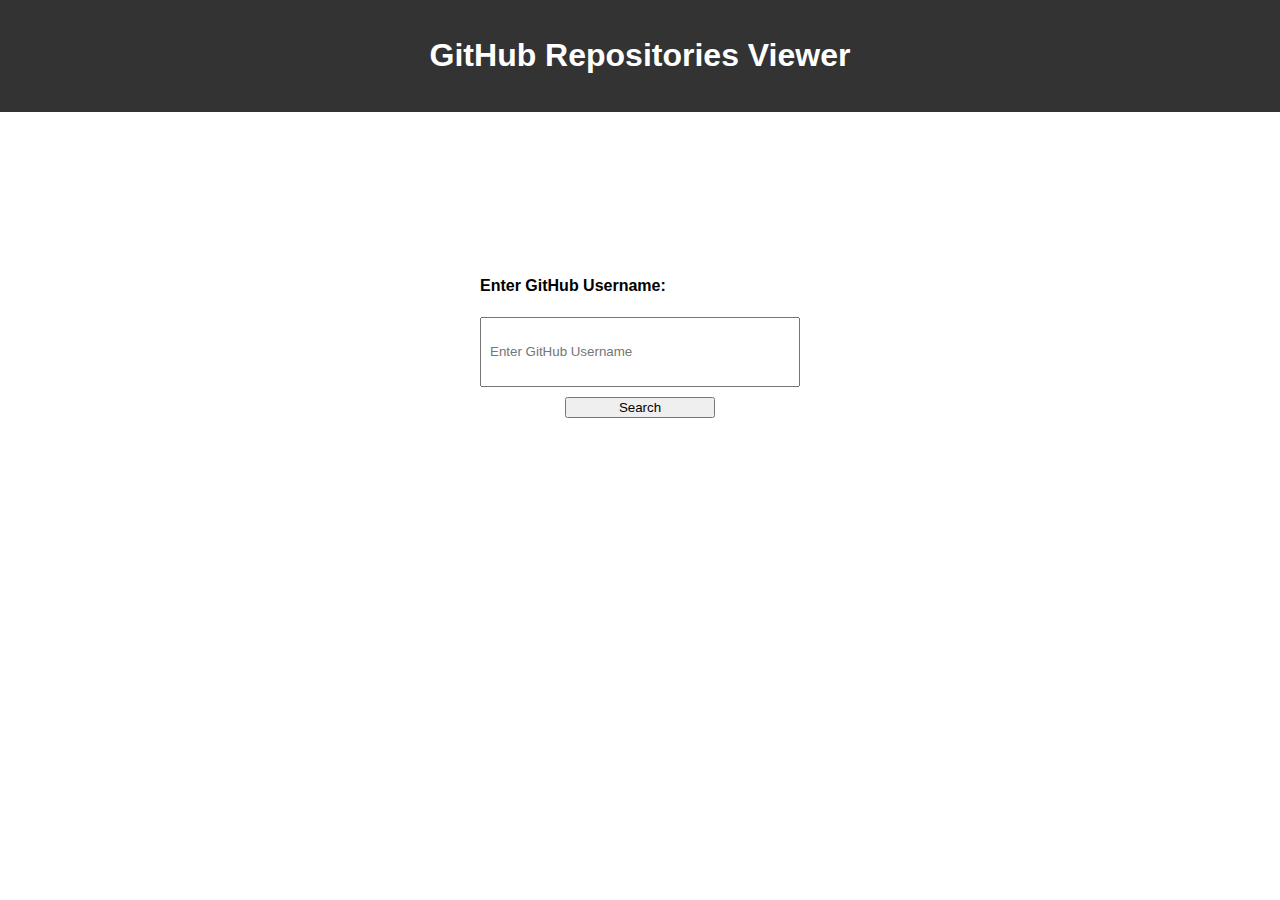
<file: index.html>
<!DOCTYPE html>
<html lang="en">
  <head>
    <meta charset="UTF-8" />
    <meta name="viewport" content="width=device-width, initial-scale=1.0" />
    <link rel="stylesheet" href="styles.css" />
    <link
      href="https://cdn.jsdelivr.net/npm/bootstrap@5.3.2/dist/css/bootstrap.min.css"
      rel="stylesheet"
      integrity="sha384-T3c6CoIi6uLrA9TneNEoa7RxnatzjcDSCmG1MXxSR1GAsXEV/Dwwykc2MPK8M2HN"
      crossorigin="anonymous"
    />

    <title>GitHub Repo Viewer</title>
  </head>
  <body>
    <header>
      <h1>GitHub Repositories Viewer</h1>
    </header>
    <main>
      <section
        id="search"
        style="
          height: 50vh;
          width: 100%;
          display: flex;
          justify-content: center;
          align-items: center;
        "
      >
        <div class="d-block">
          <label class="form-label" for="username"
            ><h4>Enter GitHub Username:</h4></label
          >
          <input
            class="form-control"
            style="width: 300px; height: 50px"
            type="text"
            id="username"
            placeholder="Enter GitHub Username"
          />
          <div
            style="display: flex; justify-content: center; align-items: center"
          >
            <button
              id="mybtn"
              style="width: 150px"
              class="btn btn-secondary mt-2 btn-md"
              onclick="setUserName()"
            >
              Search
            </button>
          </div>
        </div>
      </section>
    </main>
    <footer></footer>
    <script src="script.js"></script>
    <script
      src="https://cdn.jsdelivr.net/npm/bootstrap@5.3.2/dist/js/bootstrap.bundle.min.js"
      integrity="sha384-C6RzsynM9kWDrMNeT87bh95OGNyZPhcTNXj1NW7RuBCsyN/o0jlpcV8Qyq46cDfL"
      crossorigin="anonymous"
    ></script>
  </body>
</html>
</file>
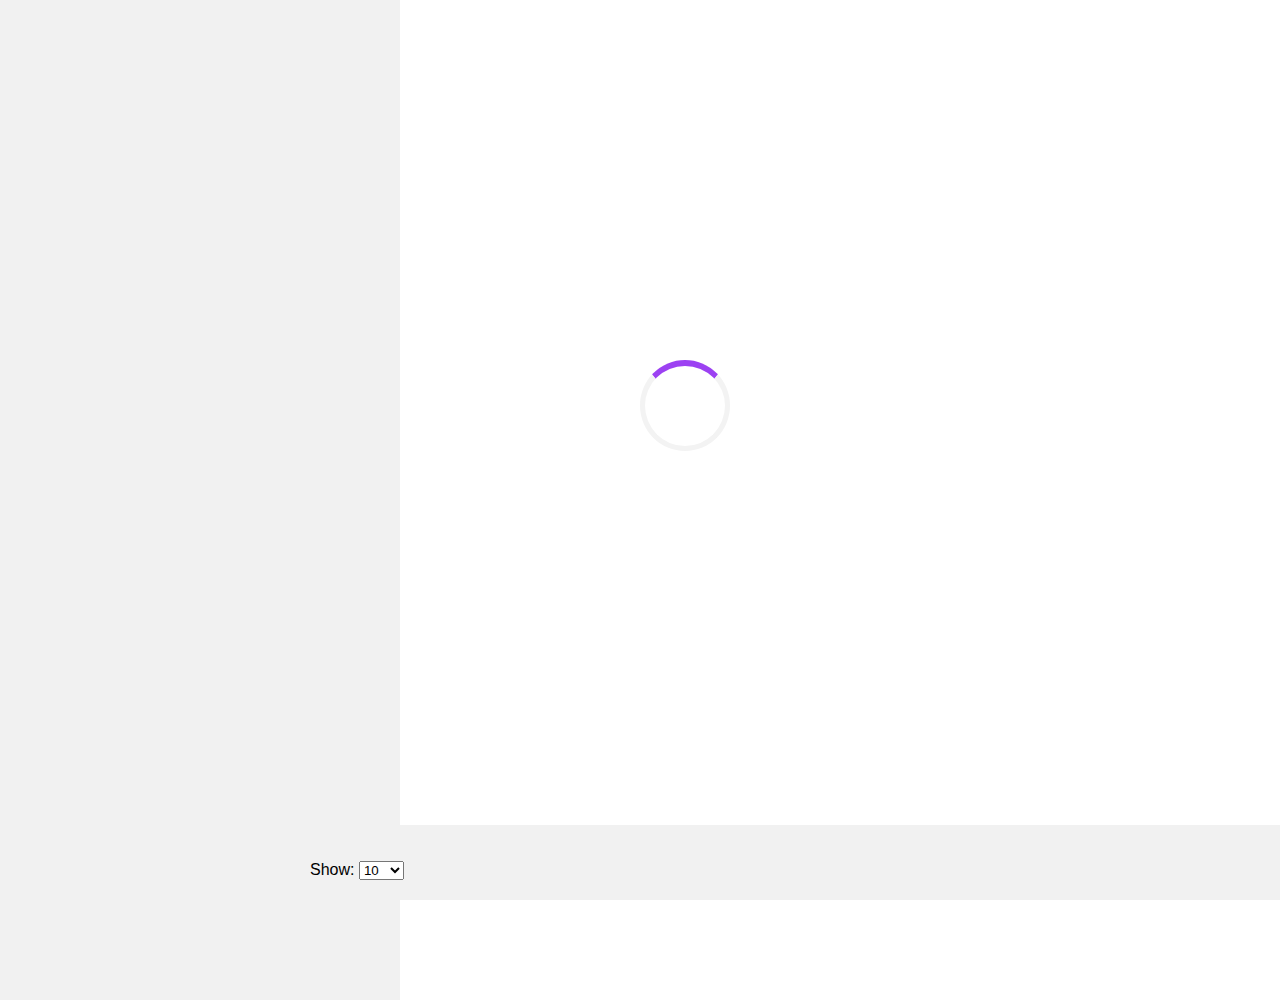
<file: listing.html>
<!DOCTYPE html>
<html lang="en">
  <head>
    <meta charset="UTF-8" />
    <meta name="viewport" content="width=device-width, initial-scale=1.0" />
    <link rel="stylesheet" href="styles.css" />
    <title>Listing</title>
    <link
      href="https://cdn.jsdelivr.net/npm/bootstrap@5.3.2/dist/css/bootstrap.min.css"
      rel="stylesheet"
      integrity="sha384-T3c6CoIi6uLrA9TneNEoa7RxnatzjcDSCmG1MXxSR1GAsXEV/Dwwykc2MPK8M2HN"
      crossorigin="anonymous"
    />
  </head>
  <body onload="loaddata()">
    <main>
      <div id="loading"></div>
      <div id="profile" class="sidebar border"></div>
      <div class="content border">
        <section id="results" class="grid-container mt-2"></section>

        <div
          class=""
          style="
            display: flex;
            justify-content: space-between;
            align-items: center;
            gap: 30px;
            height: 55px;
            width: 100%;
            padding-top: 20px;
            margin-right: 100px;
            position: fixed;
            bottom: 0;
            left: 0px;
            background-color: #f1f1f1;
          "
        >
          <div class="pagination" id="pagination"></div>

          <div style="margin-left: 310px; margin-bottom: 5px">
            <span class="fs-5">Show:</span>
            <select id="recordsPerPage">
              <option value="5">5</option>
              <option selected value="10">10</option>
              <option value="20">20</option>
              <option value="40">40</option>
              <option value="60">60</option>
              <option value="80">80</option>
              <option value="100">100</option>
            </select>
          </div>
        </div>
      </div>
    </main>

    <script src="script.js"></script>
    <script
      src="https://cdn.jsdelivr.net/npm/bootstrap@5.3.2/dist/js/bootstrap.bundle.min.js"
      integrity="sha384-C6RzsynM9kWDrMNeT87bh95OGNyZPhcTNXj1NW7RuBCsyN/o0jlpcV8Qyq46cDfL"
      crossorigin="anonymous"
    ></script>
  </body>
</html>
</file>
<file: styles.css>
body {
    font-family: 'Arial', sans-serif;
    margin: 0;
    padding: 0;
}
a:link{
    text-decoration: none;
}

header {
    background-color: #333;
    color: #fff;
    text-align: center;
    padding: 1em;
}

section {
    margin-bottom: 20px;
}

label {
    display: block;
    margin-bottom: 5px;
}

input {
    width: 100%;
    padding: 8px;
    margin-bottom: 10px;
}

.repository {
    border: 1px solid #ccc;
    padding: 10px;
    margin-bottom: 10px;
}


img {
    border-radius: 50%;
    width: 150px;
}

#pagination {
     padding-top: 30px;
     border: none;
     cursor: pointer;
     position: absolute;
     bottom: 5px;
     right: 338px;
     /* width: 1000px; */
    
}


#results {
    display: grid;
    grid-template-columns: repeat(auto-fill, minmax(400px, 1fr));
    gap: 4px;
}

.sidebar {
    margin: 0;
    padding: 50px;
    width: 300px;
    background-color: #f1f1f1;
    position: fixed;
    height: 100%;
    overflow: auto;
  }

 div.content {
    margin-left: 300px;
    padding: 1px 16px;
  
    height: 1000px;
  }  

  #loading {
    width: 5rem;
    height: 5rem;
    border: 5px solid #f3f3f3;
    border-top: 6px solid #9c41f2;
    border-radius: 100%;
    margin: auto;
    visibility:hidden;
    animation: spin 1s infinite linear;
    position: fixed;
    z-index: 100;
    top: 40%;
    left: 50%;
}
#loading.display {
    visibility: visible;
}
@keyframes spin {
    from {
        transform: rotate(0deg);
    }
    to {
        transform: rotate(360deg);
    }
}


/* pagination */
.current {
    background-color: #6fdc73!important;
    color: white;
}
.pagination {
    display: flex;
    padding: 0;
    justify-content: center;
    margin-top: 20px;
}

.pagination button {
    margin: 0 5px;
}

.pagination button {
   
    padding: 8px 12px;
    border: 1px solid #adabab;
    background-color: #6c757d;
    color: #fbfafa;
    border-radius: 4px;
    cursor: pointer;
}


.pagination button:hover {
    background-color: #ddd;
    color: #0b0b0b;
}
</file>
